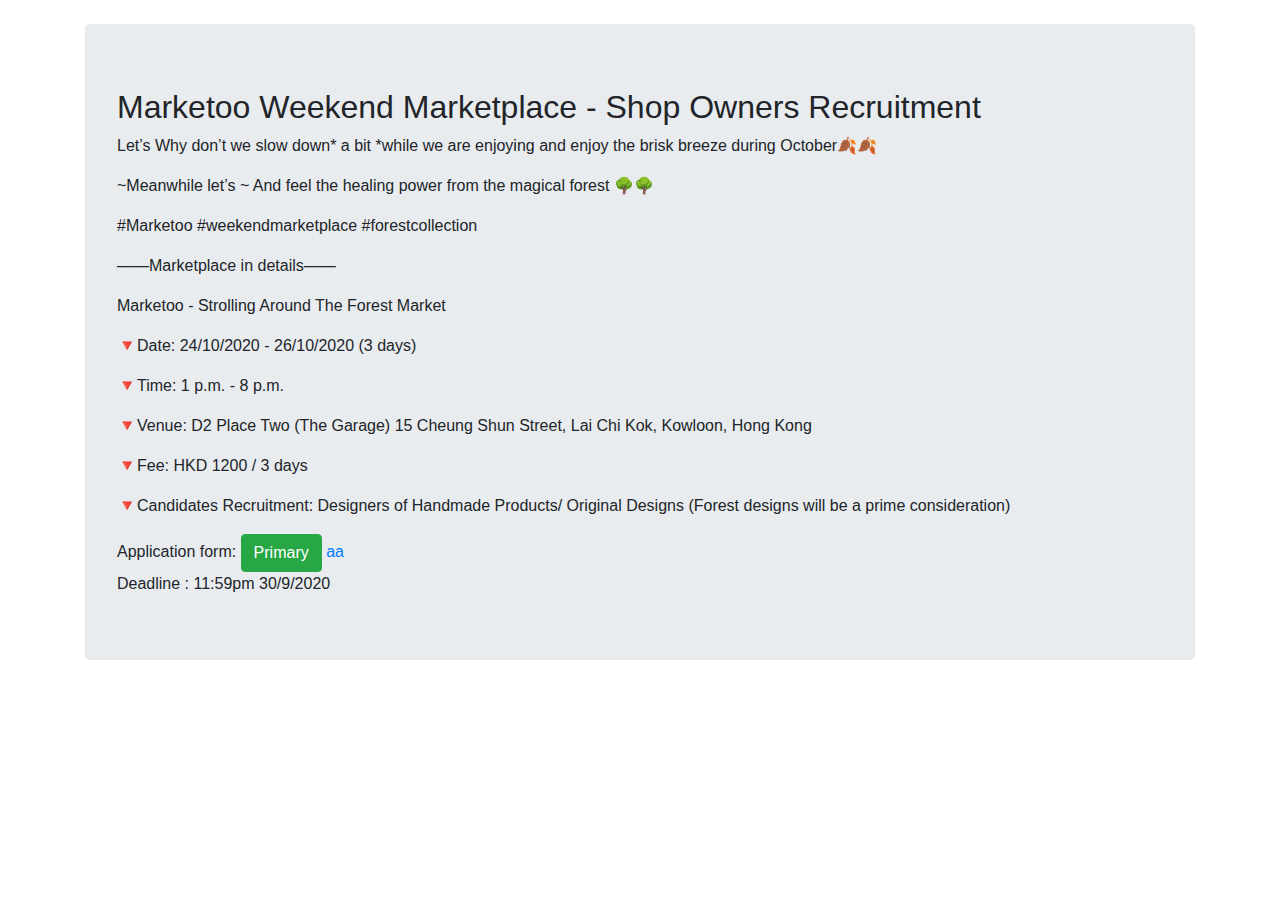
<file: marketoo.html>
<!DOCTYPE html>
<html lang="en">
<head>
    <meta charset="UTF-8">
    <meta name="viewport" content="width=device-width, initial-scale=1.0">
    <title>Document</title>
    <link rel="stylesheet" href="https://stackpath.bootstrapcdn.com/bootstrap/4.5.2/css/bootstrap.min.css" integrity="sha384-JcKb8q3iqJ61gNV9KGb8thSsNjpSL0n8PARn9HuZOnIxN0hoP+VmmDGMN5t9UJ0Z" crossorigin="anonymous">
    <script src="https://code.jquery.com/jquery-3.5.1.slim.min.js" integrity="sha384-DfXdz2htPH0lsSSs5nCTpuj/zy4C+OGpamoFVy38MVBnE+IbbVYUew+OrCXaRkfj" crossorigin="anonymous"></script>
<script src="https://cdn.jsdelivr.net/npm/popper.js@1.16.1/dist/umd/popper.min.js" integrity="sha384-9/reFTGAW83EW2RDu2S0VKaIzap3H66lZH81PoYlFhbGU+6BZp6G7niu735Sk7lN" crossorigin="anonymous"></script>
<script src="https://stackpath.bootstrapcdn.com/bootstrap/4.5.2/js/bootstrap.min.js" integrity="sha384-B4gt1jrGC7Jh4AgTPSdUtOBvfO8shuf57BaghqFfPlYxofvL8/KUEfYiJOMMV+rV" crossorigin="anonymous"></script>

</head>
<body><br>
    <div class="container">
    <div class="jumbotron">
       <h2> Marketoo Weekend Marketplace - Shop Owners Recruitment</h2>
<p>
Let’s Why don’t we slow down* a bit *while we are enjoying and enjoy the brisk breeze 
during October🍂🍂</p>
<p>
~Meanwhile let’s ~ And feel the healing power from the magical forest 🌳🌳
</p>
<p>#Marketoo #weekendmarketplace #forestcollection</p>

<p>——Marketplace in details——</p>

<p>Marketoo - Strolling Around The Forest Market</p>
<p>🔻Date: 24/10/2020 - 26/10/2020 (3 days)</p>
<p>🔻Time: 1 p.m. - 8 p.m.</p>
<p>🔻Venue: D2 Place Two (The Garage) 15 Cheung Shun Street, Lai Chi Kok, Kowloon, Hong Kong</p>
<p>🔻Fee: HKD 1200 / 3 days</p>
<p>🔻Candidates Recruitment: Designers of Handmade Products/ Original Designs (Forest designs will be a prime consideration)</p>

Application form:
<a href="https://forms.gle/qsDrmfZAC1mVqr1M8"><button type="button" class="btn btn-success">Primary</button></a>
<a href="https://forms.gle/qsDrmfZAC1mVqr1M8">aa</a>
<br>
Deadline : 11:59pm 30/9/2020
    </div>
</div>
</body>
</html>
</file>
